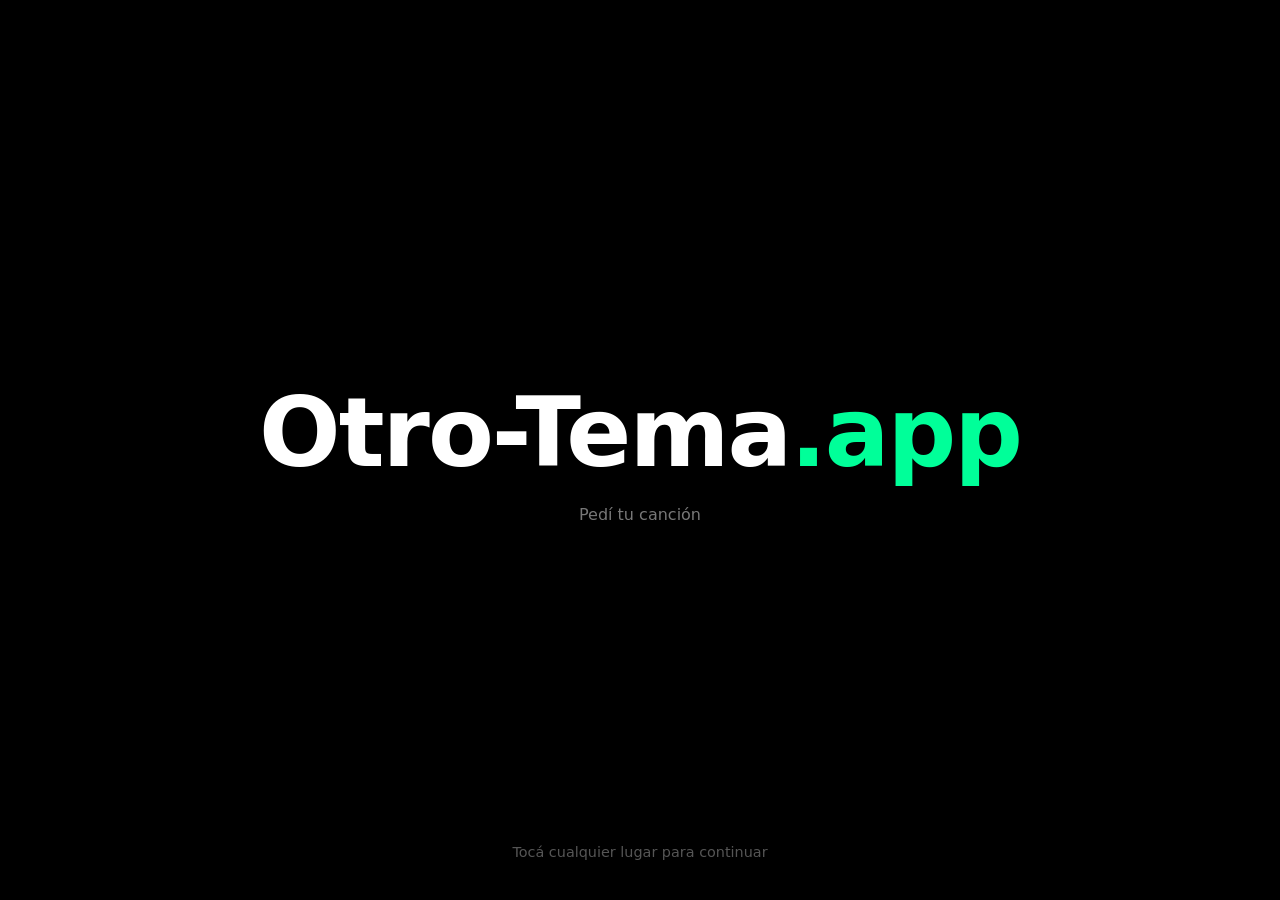
<file: client/index.html>
<!DOCTYPE html>
<html lang="es">
<head>
  <meta charset="UTF-8">
  <meta name="viewport" content="width=device-width, initial-scale=1.0">

  <title>Otro-Tema.app</title>

  <link rel="stylesheet" href="styles.css">
</head>
<body>

  <!-- LANDING -->

  <section id="landing">

    <h1 class="logo">
      <span class="logo-white">Otro-Tema</span><span class="logo-green">.app</span>
    </h1>

    <p class="subtitle">
      Pedí tu canción
    </p>

    <p class="click-text">
      Tocá cualquier lugar para continuar
    </p>

  </section>

  <!-- APP -->

  <main id="app">

    <div class="container">

      <header class="header">

        <h2>
          <span class="logo-white">Otro-Tema</span><span class="logo-green">.app</span>
        </h2>

        <p id="bar-name" class="bar-name">
          ⚓ BARLOVENTO ⚓
        </p>

      </header>

      <section class="search-card">

        <label class="search-label">
          Buscar canción
        </label>

        <div class="search-row">

          <input
            id="searchInput"
            type="text"
            placeholder="Nombre de canción o artista..."
          >

          <button id="btnSearch">
            Buscar
          </button>

        </div>

        <div id="resultados"></div>

      </section>

    </div>

  </main>

  <script src="cliente.js"></script>

</body>
</html>
</file>
<file: client/styles.css>
/* RESET */
* {
  margin: 0;
  padding: 0;
  box-sizing: border-box;
}

/* VARIABLES */
:root {
  --bg: #000000;
  --card: #0d0d0d;
  --border: #1a1a1a;
  --green: #00ff99;
  --white: #ffffff;
  --gray: #7a7a7a;
}

/* BODY */
body {
  background: var(--bg);
  color: var(--white);
  font-family: Inter, system-ui, sans-serif;
  min-height: 100vh;
  overflow-x: hidden;
}

/* -------------------- */
/* LANDING */
/* -------------------- */

#landing {
  position: fixed;
  inset: 0;
  background: #000;
  display: flex;
  flex-direction: column;
  justify-content: center;
  align-items: center;
  cursor: pointer;
  z-index: 999;
  animation: fadeIn 1.2s ease;
}

.logo {
  font-size: clamp(3rem, 8vw, 6rem);
  font-weight: 700;
  letter-spacing: -2px;
}

.logo-white {
  color: white;
}

.logo-green {
  color: var(--green);
}

.subtitle {
  margin-top: 1rem;
  color: #777;
  font-size: 1rem;
}

.click-text {
  position: absolute;
  bottom: 40px;
  color: #555;
  font-size: 0.9rem;
  animation: pulse 2s infinite;
}

/* -------------------- */
/* APP */
/* -------------------- */

#app {
  min-height: 100vh;
  display: none;
  justify-content: center;
  align-items: center;
  padding: 20px;
}

.container {
  width: 100%;
  max-width: 500px;
}

.header {
  text-align: center;
  margin-bottom: 30px;
}

.header h2 {
  font-size: 2rem;
  margin-bottom: 10px;
}

.bar-name {
  color: var(--green);
  font-weight: 600;
}

.search-card {
  background: var(--card);
  border: 1px solid var(--border);
  border-radius: 20px;
  padding: 20px;
}

.search-label {
  color: #888;
  font-size: 0.9rem;
}

.search-row {
  display: flex;
  gap: 10px;
  margin-top: 10px;
}

.search-row input {
  flex: 1;
  background: #050505;
  border: 1px solid #222;
  border-radius: 12px;
  padding: 14px;
  color: white;
  outline: none;
  transition: 0.3s;
}

.search-row input:focus {
  border-color: var(--green);
  box-shadow: 0 0 12px rgba(0, 255, 153, 0.25);
}

.search-row button {
  background: var(--green);
  color: black;
  border: none;
  border-radius: 12px;
  padding: 0 20px;
  font-weight: 700;
  cursor: pointer;
  transition: 0.25s;
}

.search-row button:hover {
  transform: scale(1.05);
}

/* -------------------- */
/* RESULTADOS */
/* -------------------- */

#resultados {
  margin-top: 20px;
}

.track {
  display: flex;
  align-items: center;
  gap: 12px;
  background: #101010;
  border: 1px solid #1f1f1f;
  border-radius: 14px;
  padding: 12px;
  margin-bottom: 10px;
  transition: 0.2s;
}

.track:hover {
  border-color: var(--green);
}

.track img {
  width: 50px;
  height: 50px;
  border-radius: 10px;
}

.track-info {
  flex: 1;
}

.track-name {
  font-weight: 600;
}

.track-artist {
  color: #999;
  font-size: 0.85rem;
}

.track button {
  background: var(--green);
  color: black;
  border: none;
  border-radius: 10px;
  padding: 8px 14px;
  font-weight: 600;
  cursor: pointer;
}

/* -------------------- */
/* ANIMACIONES */
/* -------------------- */

@keyframes fadeIn {
  from {
    opacity: 0;
  }
  to {
    opacity: 1;
  }
}

@keyframes pulse {
  0% {
    opacity: .4;
  }
  50% {
    opacity: 1;
  }
  100% {
    opacity: .4;
  }
}
</file>
